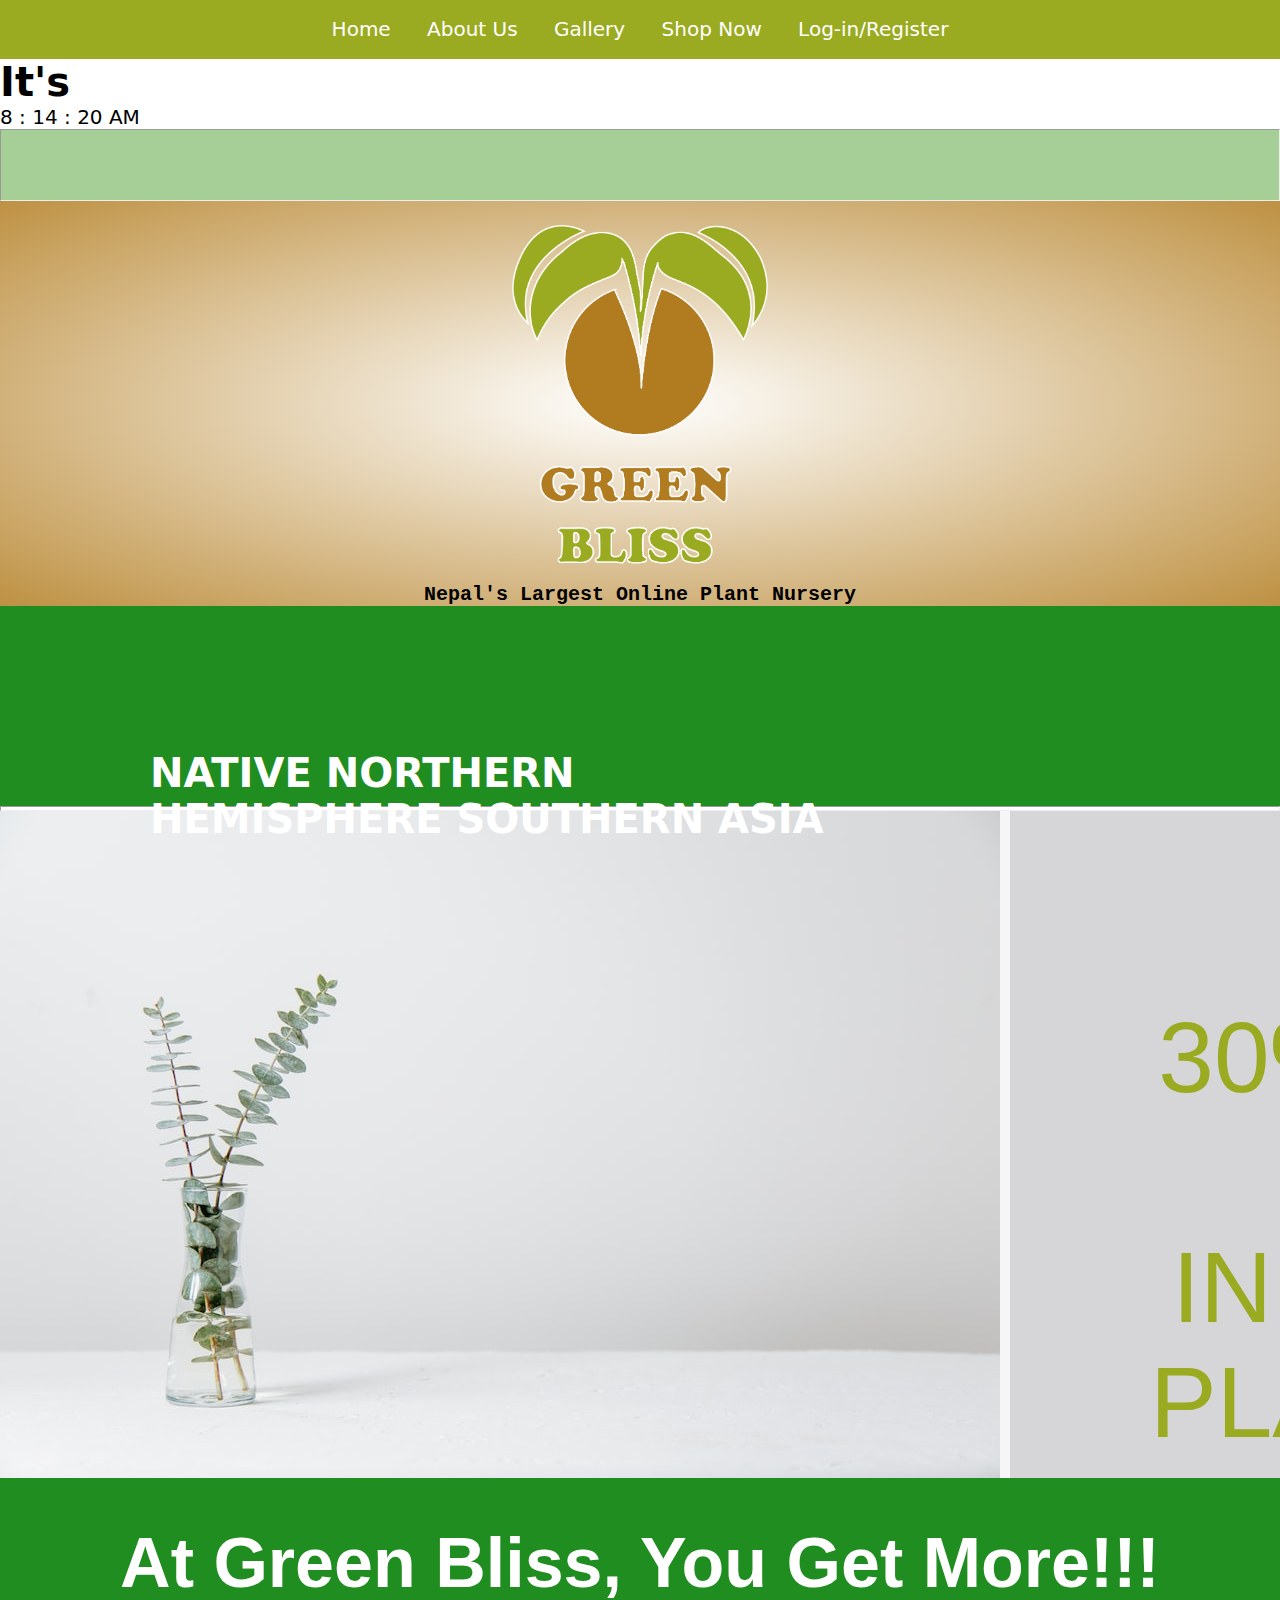
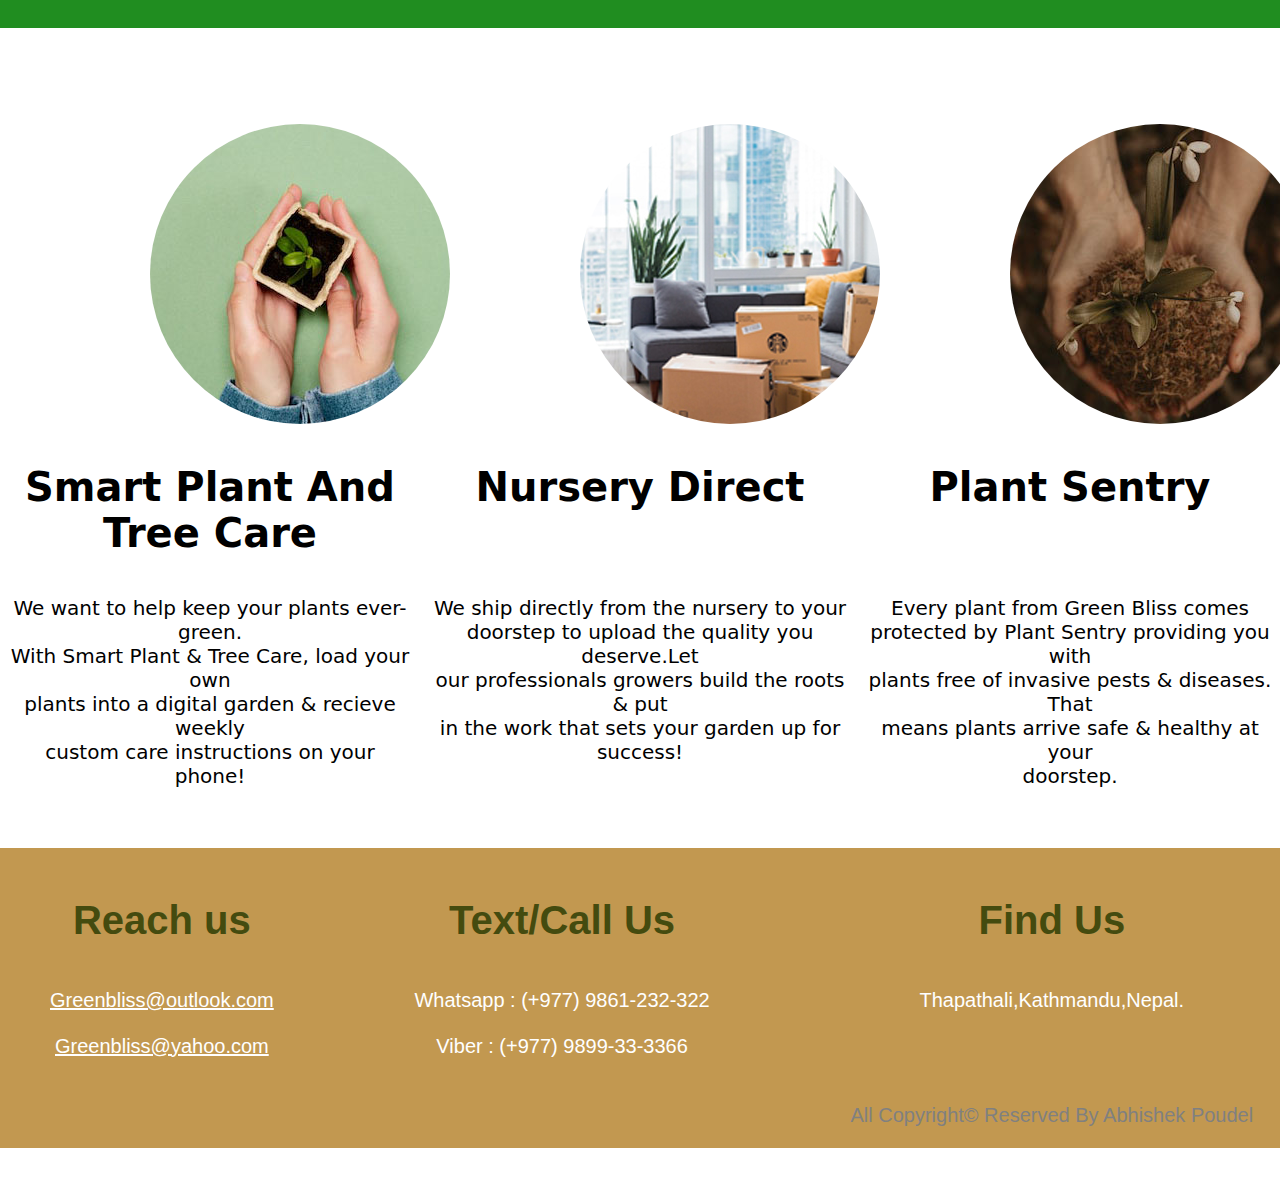
<file: index.html>
<!DOCTYPE html>
<html lang="en">
  <head>
    <meta charset="UTF-8" />
    <meta http-equiv="X-UA-Compatible" content="IE=edge" />
    <meta name="viewport" content="width=device-width, initial-scale=1.0" />
    <title>HOMEPAGE</title>
  </head>
  <body>
    <!DOCTYPE html>
    <html>
      <head>
        <link rel="stylesheet" href="index.css" >
        <link
          rel="stylesheet"
          href="https://fonts.googleapis.com/css?family=Sofia"
        />
        <title>Home</title>
      <script>
        function displayTime(){
    var dateTime = new Date();
    var hrs = dateTime.getHours();
    var min = dateTime.getMinutes();
    var sec = dateTime.getSeconds();
    var session = document.getElementById('session');

    if(hrs >= 12){
        session.innerHTML = 'PM';
    }else{
        session.innerHTML = 'AM';
    }

    if(hrs > 12){
        hrs = hrs - 12;
    }

    document.getElementById('hours').innerHTML = hrs;
    document.getElementById('minutes').innerHTML = min;
    document.getElementById('seconds').innerHTML = sec;
}
setInterval(displayTime, 10);
      </script>
      
      </head>

      <body>
        <ul style="text-align: center; height: 150px">
          <li><a href="index.html" >Home</a></li>
          <li><a href="aboutus.html" target="_blank">About Us</a></li>
          <li><a href="gallery.html" target="_blank">Gallery</a></li>
          <li><a href="shopnow.html" target="_blank">Shop Now</a></li>
          <li><a href="login.html" target="_blank">Log-in/Register</a></li>
        </ul>
        <div class="its">
          <h1> It's</h1>
        </div>
        <div class="container">
          <span id="hours">00</span>
          <span>:</span>
          <span id="minutes">00</span>
          <span>:</span>
          <span id="seconds">00</span>
          <span id="session">AM</span>
      </div>
        <hr
          style="
            height: 70px;
            background-color: #A6CF98;
            border:1 solid;
          "
        />

        <div class="bgmain">
          <div class="content">
            <br />
            <img src="images/LOGO_FINAL.png" />

            <p>
              <strong><code>Nepal's Largest Online Plant Nursery</code></strong>
            </p>
          </div>
          
        </div>
        <div class="second">
          <h1>
            NATIVE NORTHERN<br />
            HEMISPHERE SOUTHERN ASIA
          </h1>
          <p>
            We are a family owned and operated wholesale nursery</br>
            specializing in locally adapted native plants of Nepal.
          </p>
        </div>
        <hr  style="background-color:#ffffffc8;height:3px;border:1 solid">
      <div class="third">
       <img src="images/tableplant.png">
       <div style="border:5px solid  #ffffffc8;">
       <p>
        30% OFF<br/>
        ON<br/>
        INDOOR PLANTS!!
       </p>
       <h6>(TERMS AND CONDITIONS APPLIED.)</h6>
      </div>
    </div>
    <div class="last">
      <h1>At Green Bliss, You Get More!!!</h1>
    </div>
    <br/>
    <br/>
    <br/>
    <br/>
    <div class="ast">
      <img style="position:relative;left:150px;border-radius:50%;" src="images/plantcare.jpg" alt="">
      <img style="border-radius:50%;position: relative;left:150px;" src="images/deliveryy.jpg" alt="">
      <img style="border-radius:50%; left:150px;position: relative;" src="images/plantsentry.jpg" alt="">
      <p style="text-align:center;position: relative;top: 30px;font-size:40px;"><b>Smart Plant And Tree Care</b></p>
      <p style="text-align:center;position: relative;top: 30px;font-size:40px;"><b>Nursery Direct</b></p>
      <p style="text-align:center;position: relative;top: 30px;font-size:40px;"><b>Plant Sentry</b></p>
      <p style="text-align:center;position: relative;top: 60px;"> We want to help keep your plants ever-green.<br/>
        With Smart Plant & Tree Care, load your own<br/>
      plants into a digital garden & recieve weekly<br/>
      custom care instructions on your<br/> phone!
    </p>
      <p style="text-align:center;position: relative;top: 60px;"> We ship directly from the nursery to your<br/>
        doorstep to upload the quality you deserve.Let<br/>
        our professionals growers build the roots & put<br/>
        in the work that sets your garden up for<br/>
        success!</p>
      <p style="text-align:center;position: relative;top: 60px;"> Every plant from Green Bliss comes<br/>
        protected by Plant Sentry providing you with<br/>
         plants free of invasive pests & diseases. That<br/>
          means plants arrive safe & healthy at your<br/>
           doorstep.</p>
    </div>
  </div> 
  <br/>
  <br/>
  <br/>
  <br/>
  <br/>
  <div class="footer">
    <div class="info">
        <div>
            <h1>Reach us</h1>
            <br/>
            <br/>
            <p><a href="Greenbliss@outlook.com"target="_blank">Greenbliss@outlook.com</a></p><br/>
            <p><a href="Greenbliss@yahoo.com"target="_blank">Greenbliss@yahoo.com</a></p>
        </div>

        <div>
            <h1>Text/Call Us</h1>
            <br/>
            <br/>
            <p>Whatsapp : (+977) 9861-232-322</p><br/>
            <p>Viber : (+977) 9899-33-3366</p>

        </div>

        <div>
            <h1>Find Us</h1>
            <br/>
            <br/>
            <p>
            Thapathali,Kathmandu,Nepal.
            </p> </br></br></br></br>
            <p style="color:grey;">All Copyright&copy; Reserved By Abhishek Poudel</p>
    
        </div>



    </div>
    <div class="sec_nav">
      <p>
        <a href="index.html"  >Home</a>&nbsp;&nbsp;&nbsp;
        <a href="aboutus.html" target="_blank">About Us</a>&nbsp;&nbsp;&nbsp;
        <a href="gallery.html" target="_blank">Gallery</a>&nbsp;&nbsp;&nbsp;
        <a href="shopnow.html" target="_blank">Shop Now</a>&nbsp;&nbsp;&nbsp;
        <a href="login.html" target="_blank">Log-in/Register</a>
        <a href="index.html">GO TO TOP </a>
    </p>
        </div>
    
    

</div>

      
      
 
  </body>
</html>
</file>
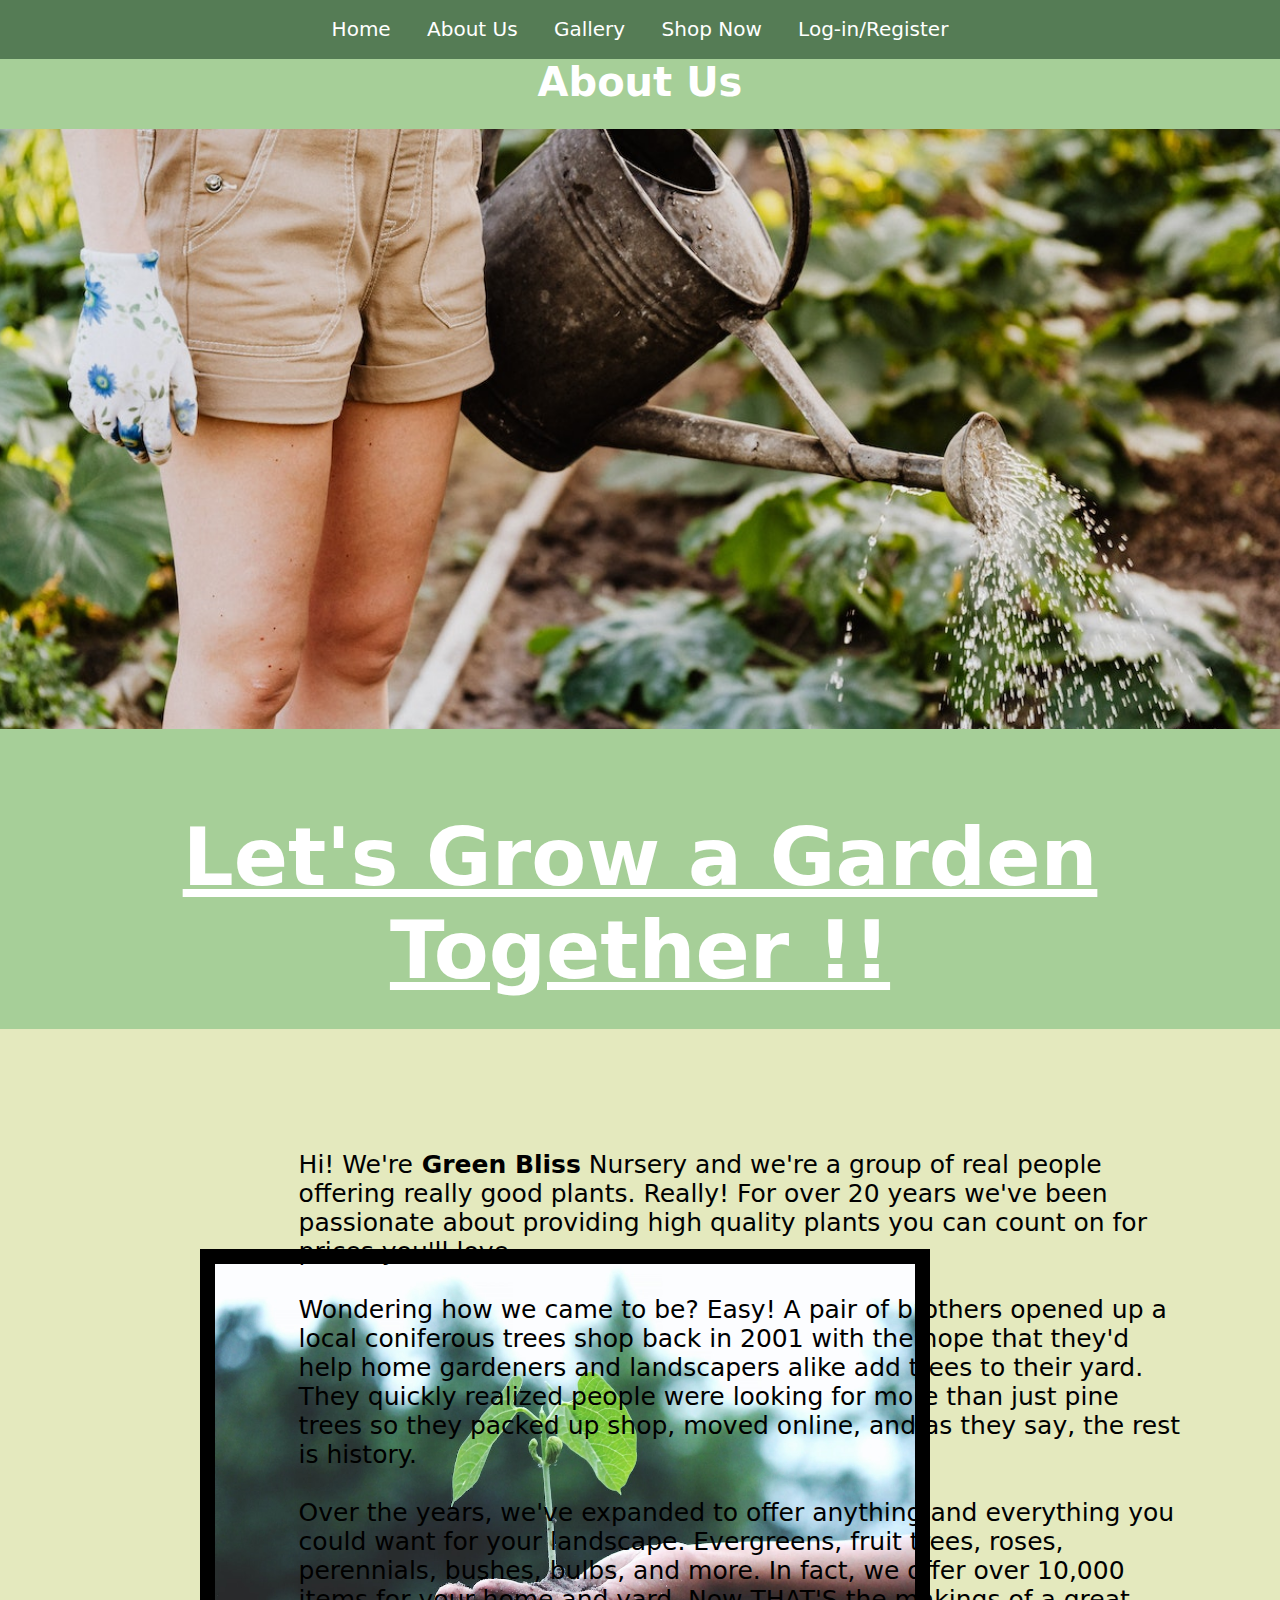
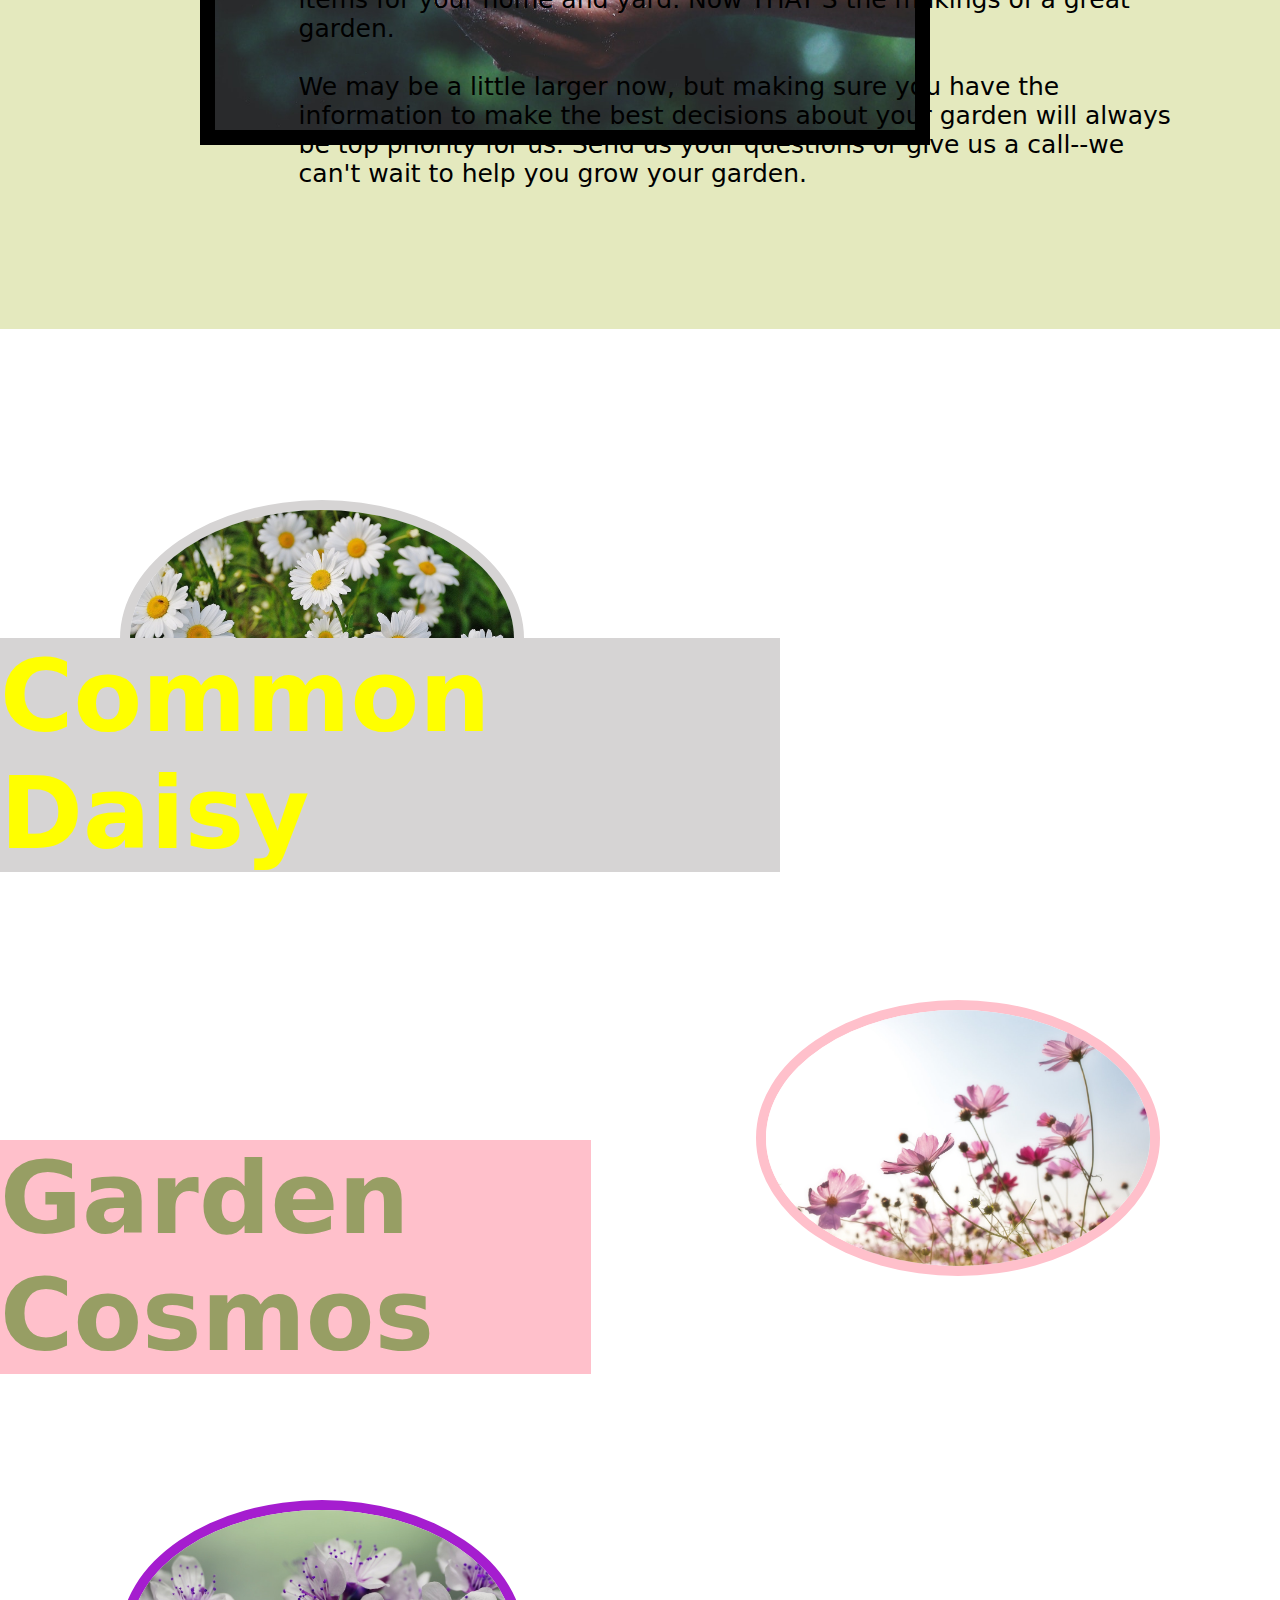
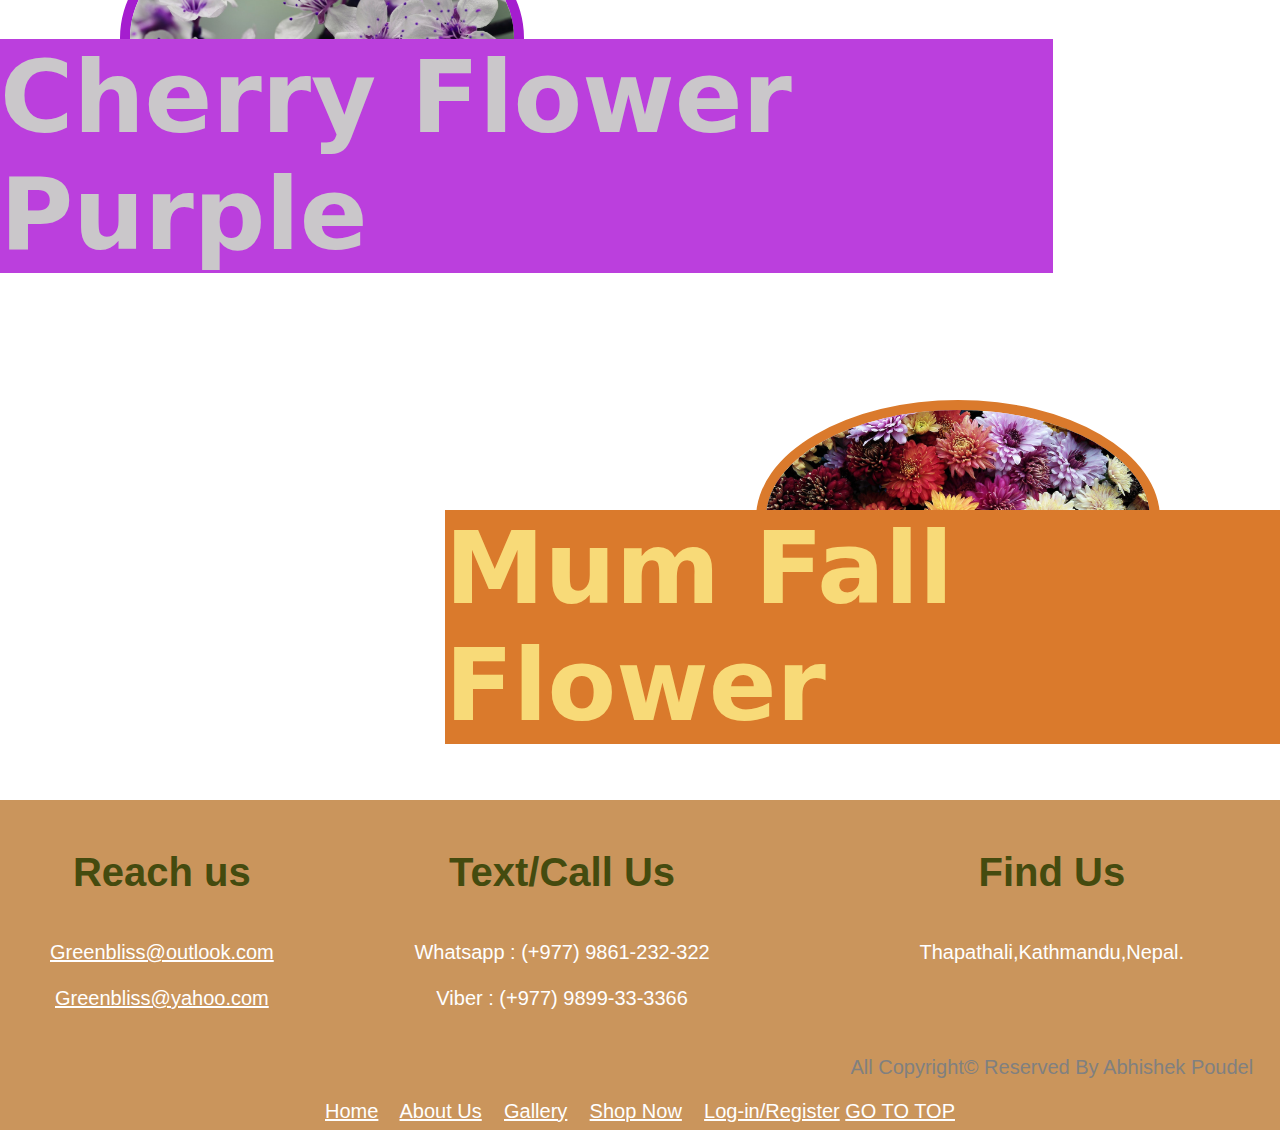
<file: aboutus.html>
<!DOCTYPE html>
<html lang="en">
<head>
    <meta charset="UTF-8">
    <meta http-equiv="X-UA-Compatible" content="IE=edge">
    <meta name="viewport" content="width=device-width, initial-scale=1.0">
    <title>Gallery</title>
</head>
<body>
    <link rel="stylesheet" href="aboutus.css" />
    <link
      rel="stylesheet"
      href="https://fonts.googleapis.com/css?family=Sofia"
    />
    <title>About Us</title>
  </head>
<body>
    <ul style="text-align: center; height: 150px">
        <li><a href="index.html" target="_blank" >Home</a></li>
        <li><a href="aboutus.html">About Us</a></li>
        <li><a href="gallery.html" target="_blank">Gallery</a></li>
        <li><a href="shopnow.html" target="_blank">Shop Now</a></li>
        <li><a href="login.html" target="_blank">Log-in/Register</a></li>
      </ul>
    <div style="background-color: #A6CF98;">
        <h1 style="text-align: center;color:white;height: 70px;"> About Us</h1>
    </div>
    <div class="phuto">
        <img src="images/LOGO_FINAL.png" alt="Not-Compatible">
    </div>

    <div class="snd">
        <br/>
        <br/>
        <h2><strong><u style="color:rgb(255, 255, 255);">Let's Grow a Garden Together !!</u></strong></h2>
    
    </div>
    <div class="thrr">
        <img src="images/planting.jpg" alt="Not-Compatible">
    <p> Hi! We're<b> Green Bliss</b> Nursery and we're a group of real people<br/> offering really good plants. 
        Really! For over 20 years we've been<br/> passionate about providing high quality plants you can 
        count on for<br/> prices you'll love.<br/><br/>Wondering how we came to be? Easy! A pair of brothers 
        opened up a</br> local coniferous trees shop back in 2001 with the hope that they'd </br>help home gardeners 
        and landscapers alike add trees to their yard.</br> They quickly realized people were looking for more 
        than just pine</br> trees so they packed up shop, moved online, and as they say, the rest</br> is history.<br/><br/>
        Over the years, we've expanded to offer anything and everything you</br> could want for your landscape.
        Evergreens, fruit trees, roses,</br> perennials, bushes, bulbs, and more. In fact, we offer over 10,000</br>
         items for your home and yard. Now THAT'S the makings of a great</br> garden.<br/><br/>
         We may be a little larger now, but making sure you have the</br> information to make the best decisions about 
         your garden will always</br> be top priority for us. Send us your questions or give us a call--we</br> can't wait to help you grow your garden.</p>
    
    </div>
    <div class="parallax">
        <div style="height:150px;font-size:36px">
        <h1 style="color:rgb(255, 255, 255);">Some Of Our Favourite Plants.</h1>
    </div>
</div>
<br/>
<br/>

    <div >
        <div class="one">
        <img src="images/Common daisy.jpg" alt="Not-Compatible">
        <h1> Common Daisy</h1>
        </div>
        <div class="two">
        <img src="images/gardencosmos.jpg"alt="Not-Compatible">
        <h1>Garden Cosmos</h1>
        </div>
        <div class="three">
        <img src="images/cherryflowerpurple.jpg"alt="Not-Compatible">
        <h1>Cherry Flower Purple</h1>
        </div>
        <div class="four">
        <img src="images/mumfallflower.jpg"alt="Not-Compatible">
        <h1>Mum Fall Flower</h1>
        </div>
        </div>
    </div>   
</body> 
    <div class="footer">
    <div class="info">
        <div>
            <h1>Reach us</h1>
            <br/>
            <br/>
            <p><a href="Greenbliss@outlook.com" target="_blank">Greenbliss@outlook.com</a></p><br/>
            <p><a href="Greenbliss@yahoo.com"target="_blank">Greenbliss@yahoo.com</a></p>
        </div>

        <div>
            <h1>Text/Call Us</h1>
            <br/>
            <br/>
            <p>Whatsapp : (+977) 9861-232-322</p><br/>
            <p>Viber : (+977) 9899-33-3366</p>

        </div>

        <div>
            <h1>Find Us</h1>
            <br/>
            <br/>
            <p>
            Thapathali,Kathmandu,Nepal.
            </p> </br></br></br></br>
            <p style="color:grey;">All Copyright&copy; Reserved By Abhishek Poudel</p>
    
        </div>
    </div>
    <div class="sec_nav">
        <a href="index.html" target="_blank" >Home</a>&nbsp;&nbsp;&nbsp;
              <a href="aboutus.html" >About Us</a>&nbsp;&nbsp;&nbsp;
              <a href="gallery.html" target="_blank">Gallery</a>&nbsp;&nbsp;&nbsp;
              <a href="shopnow.html" target="_blank">Shop Now</a>&nbsp;&nbsp;&nbsp;
              <a href="login.html" target="_blank">Log-in/Register</a>
              <a href="aboutus.html">GO TO TOP </a>
          </p>
          </div>

</div>
</body>
</html>
</file>
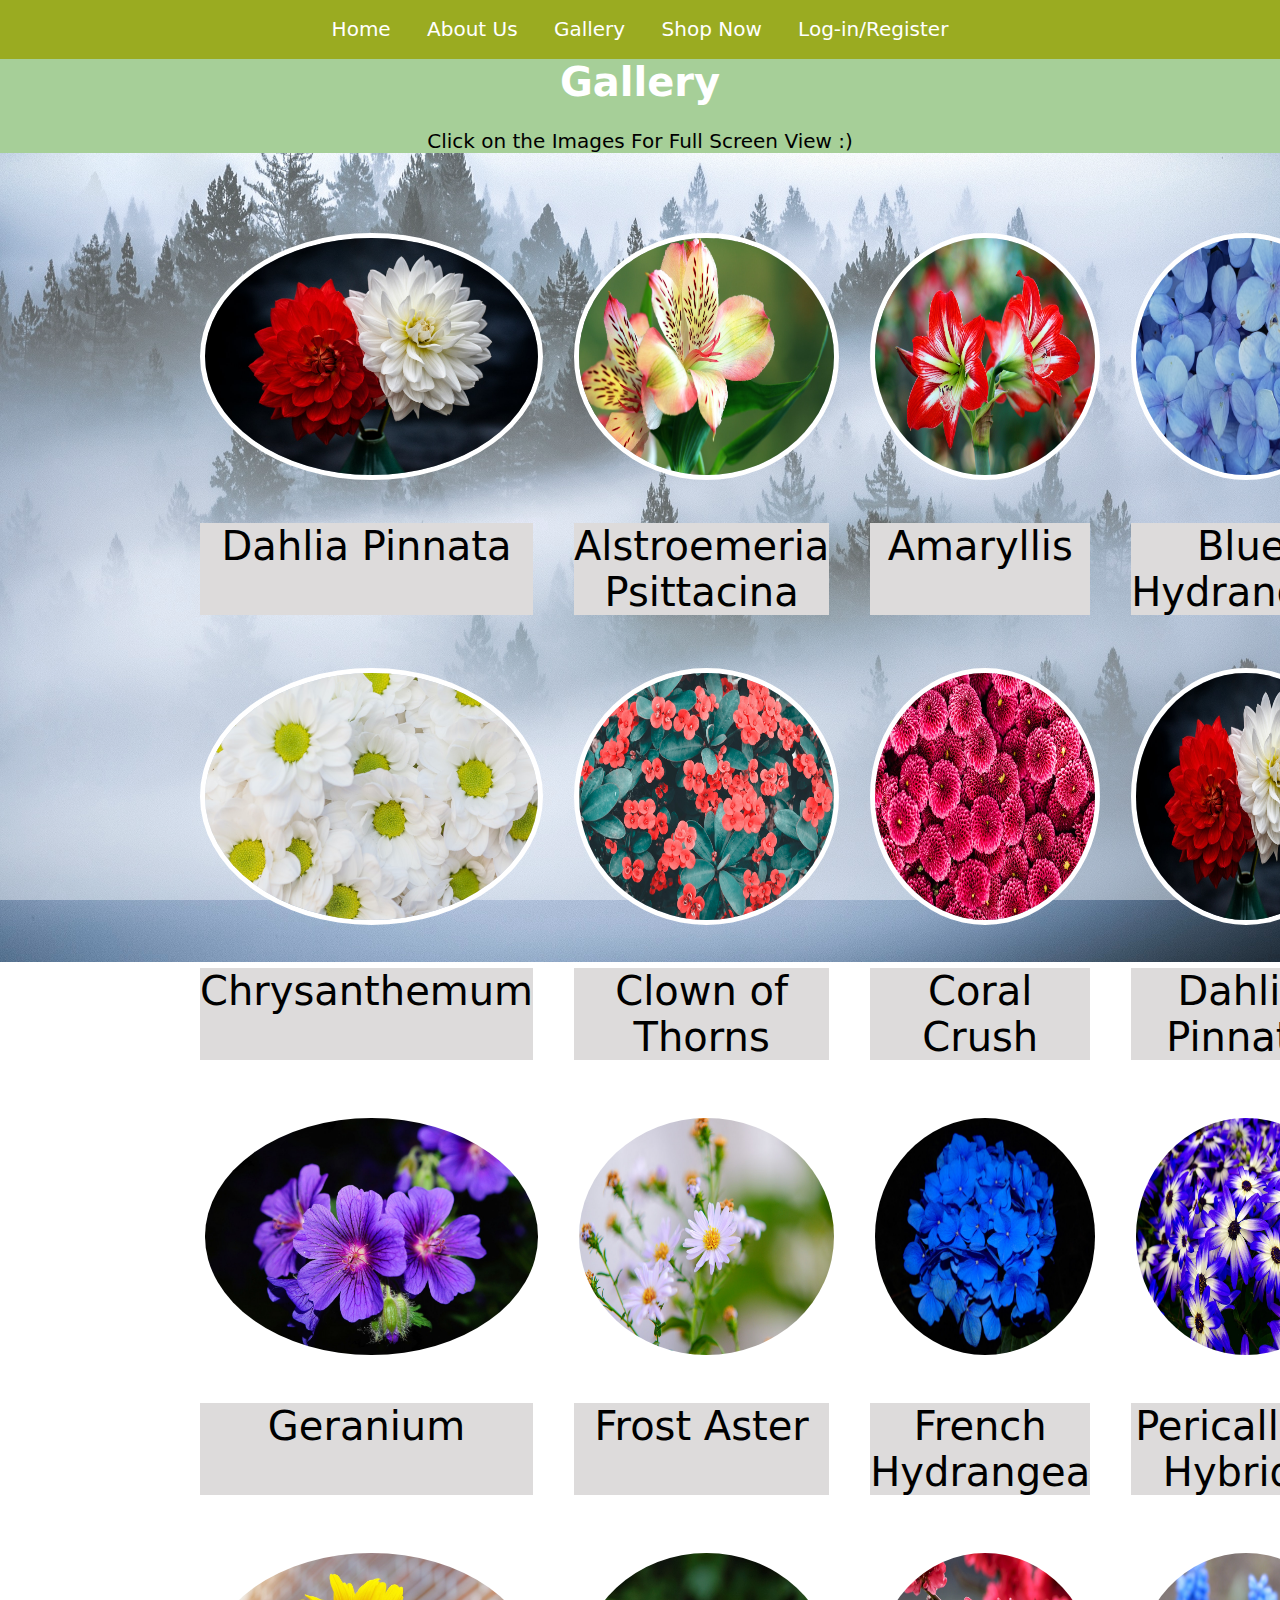
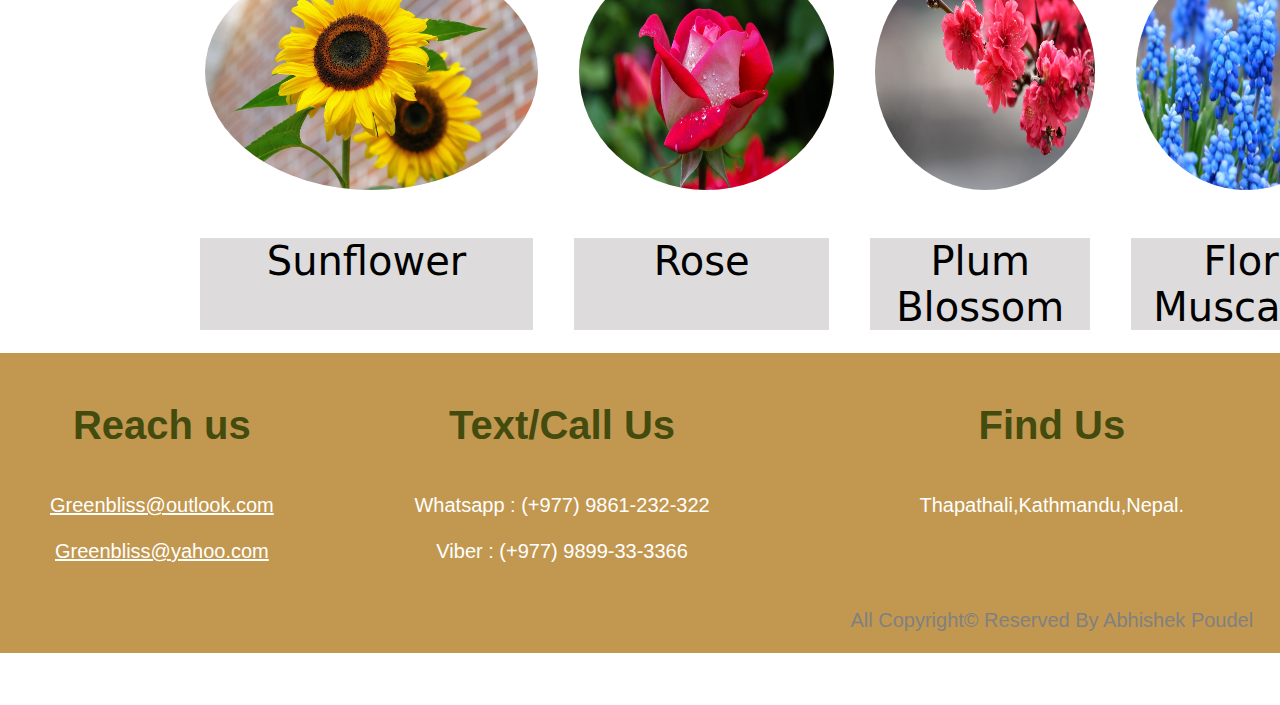
<file: gallery.html>
<!DOCTYPE html>
<html lang="en">
<head>
    <meta charset="UTF-8">
    <meta http-equiv="X-UA-Compatible" content="IE=edge">
    <meta name="viewport" content="width=device-width, initial-scale=1.0">
    <title>Gallery</title>
<link rel="stylesheet" href="gallery.css">
</head>

<body>
    <ul style="text-align: center; height: 150px">
        <li><a href="index.html" target="_blank" >Home</a></li>
        <li><a href="aboutus.html" target="_blank">About Us</a></li>
        <li><a href="gallery.html">Gallery</a></li>
        <li><a href="shopnow.html" target="_blank">Shop Now</a></li>
        <li><a href="login.html" target="_blank">Log-in/Register</a></li>
      </ul>
    </ul>
    <div style="background-color: #A6CF98;">
        <h1 style="text-align: center;color:white;height: 70px;">Gallery</h1>
        <p style="text-align:center;"> Click on the Images For Full Screen View :)</p>
    </div> 
    <div class="bz">
    <div class="grd">
       <a href="images/gallery/dahlia pinnata.jpg" target="_blank"> <img src="images/gallery/dahlia pinnata.jpg"alt="Not-Compatible"></a>
       <a href="images/gallery/Alstroemeria-psittacina.jpg" target="_blank"> <img src="images/gallery/Alstroemeria-psittacina.jpg"alt="Not-Compatible"></a>
        <a href="images/gallery/Amaryllis.jpg" target="_blank"> <img src="images/gallery/Amaryllis.jpg"alt="Not-Compatible"></a>
            <a href="images/gallery/Blue-Hydrangea.jpg" target="_blank"> <img src="images/gallery/Blue-Hydrangea.jpg"alt="Not-Compatible"></a>
        <p>Dahlia Pinnata</p>
        <p>Alstroemeria Psittacina</p>
        <p>Amaryllis</p>
        <p>Blue Hydrangea</p>
        <a href="images/gallery/chrysanthemum.jpg" target="_blank"> <img src="images/gallery/chrysanthemum.jpg" alt="Not-Compatible"></a>
            <a href="images/gallery/clown-of-thorns.jpg" target="_blank"> <img src="images/gallery//clown-of-thorns.jpg"alt="Not-Compatible"></a>
                <a href="images/gallery/coral-crush.jpg" target="_blank"> <img src="images/gallery/coral-crush.jpg"alt="Not-Compatible"></a>
                    <a href="images/gallery/dahlia pinnata.jpg" target="_blank"> <img src="images/gallery/dahlia pinnata.jpg"alt="Not-Compatible"></a>
        <p>Chrysanthemum</p>
        <p>Clown of Thorns</p>
        <p>Coral Crush</p>
        <p>Dahlia Pinnata</p>
        <a href="images/gallery/Geranium.jpg" target="_blank"> <img src="images/gallery/Geranium.jpg"alt="Not-Compatible"></a>
            <a href="images/gallery/frost-aster.jpg" target="_blank"> <img src="images/gallery/frost-aster.jpg"alt="Not-Compatible"></a>
                <a href="images/gallery/French_Hydrangea.jpg" target="_blank"> <img src="images/gallery/French_Hydrangea.jpg"alt="Not-Compatible"></a>
                    <a href="images/gallery/pericallisxhybrida.jpg" target="_blank"> <img src="images/gallery/pericallisxhybrida.jpg"alt="Not-Compatible"></a>
        <p>Geranium</p>
        <p>Frost Aster</p>
        <p>French Hydrangea</p>
        <p>Pericallis x Hybrida</p>
        <a href="images/gallery/Sunflower.jpg" target="_blank"> <img src="images/gallery/Sunflower.jpg"alt="Not-Compatible"></a>
            <a href="images/gallery/Rose.jpg" target="_blank"> <img src="images/gallery/Rose.jpg"alt="Not-Compatible"></a>
                <a href="images/gallery/Plum Blossom.jpg" target="_blank"> <img src="images/gallery/Plum Blossom.jpg"alt="Not-Compatible"></a>
                    <a href="images/gallery/flor muscaris.jpg" target="_blank"> <img src="images/gallery/flor muscaris.jpg"alt="Not-Compatible"></a>
        <p>Sunflower</p>
        <p>Rose</p>
        <p>Plum Blossom</p>
        <p>Flor Muscaris</p>

    </div>
</div>
<div class="footer">
    <div class="info">
        <div>
            <h1>Reach us</h1>
            <br/>
            <br/>
            <p><a href="Greenbliss@outlook.com"target="_blank">Greenbliss@outlook.com</a></p><br/>
            <p><a href="Greenbliss@yahoo.com"target="_blank">Greenbliss@yahoo.com</a></p>
        </div>

        <div>
            <h1>Text/Call Us</h1>
            <br/>
            <br/>
            <p>Whatsapp : (+977) 9861-232-322</p><br/>
            <p>Viber : (+977) 9899-33-3366</p>

        </div>

        <div>
            <h1>Find Us</h1>
            <br/>
            <br/>
            <p>
            Thapathali,Kathmandu,Nepal.
            </p> </br></br></br></br>
            <p style="color:grey;">All Copyright&copy; Reserved By Abhishek Poudel</p>
    
        </div>



    </div>
    <div class="sec_nav">
        <a href="index.html" target="_blank" >Home</a>&nbsp;&nbsp;&nbsp;
        <a href="aboutus.html" target="_blank">About Us</a>&nbsp;&nbsp;&nbsp;
        <a href="gallery.html">Gallery</a>&nbsp;&nbsp;&nbsp;
        <a href="shopnow.html" target="_blank">Shop Now</a>&nbsp;&nbsp;&nbsp;
        <a href="login.html" target="_blank">Log-in/Register</a>
        <a href="gallery.html">GO TO TOP </a>
    </p>
          </div>
    

</div>

</body>
</html>
</file>
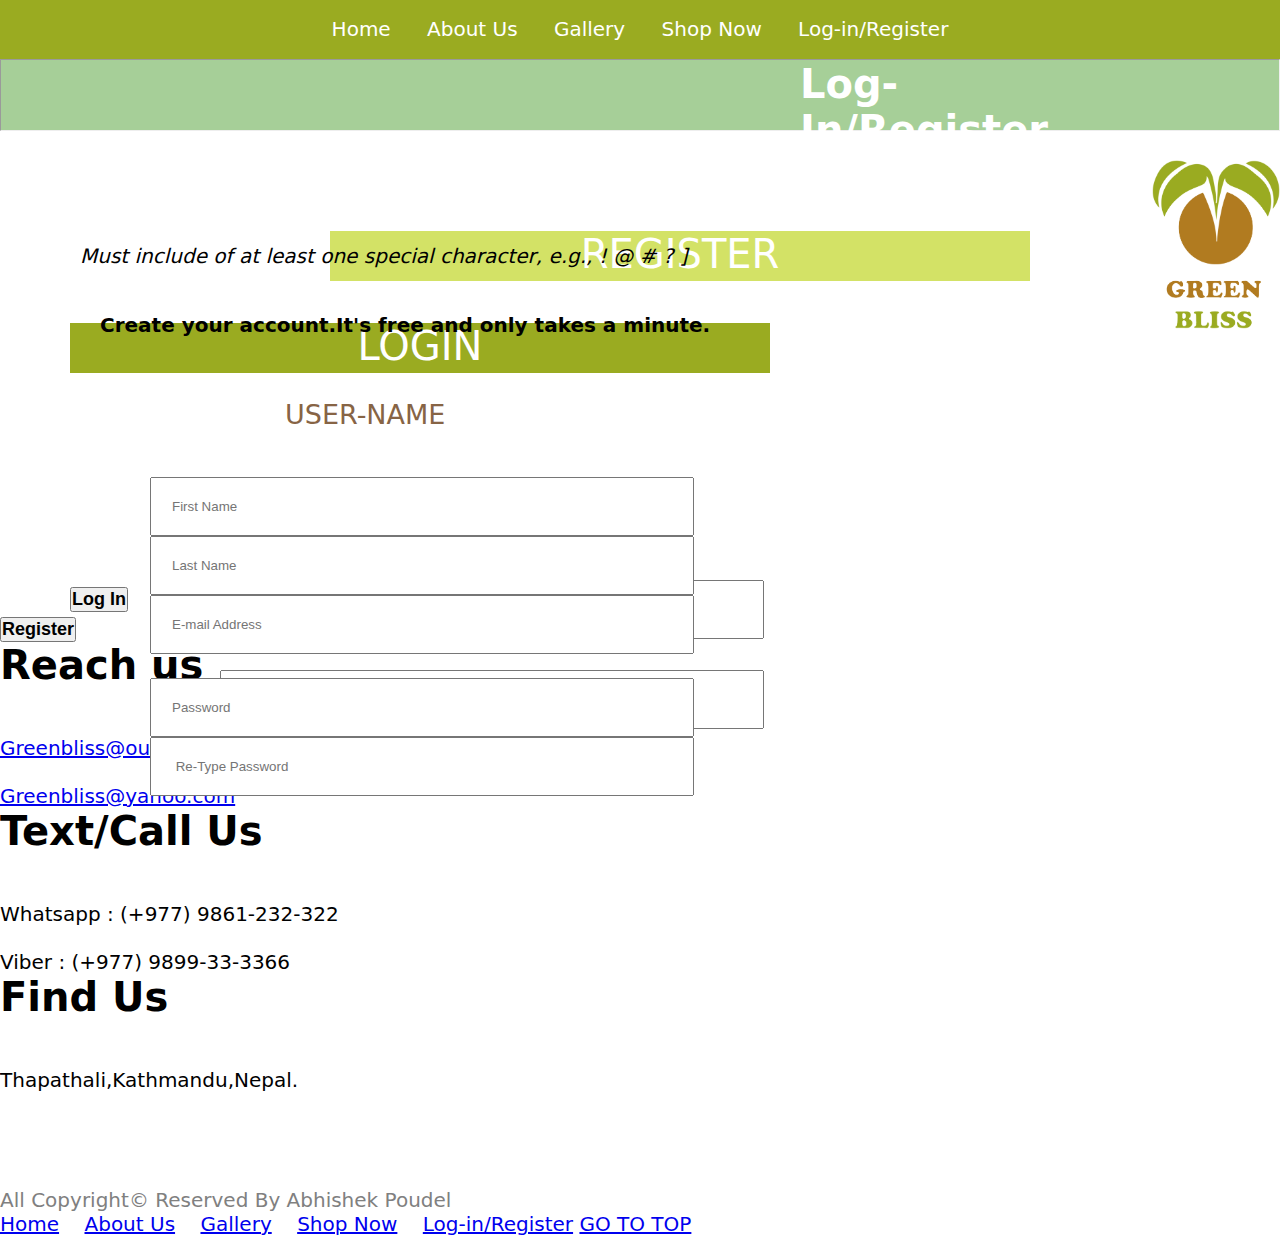
<file: login.html>
<!DOCTYPE html>
<html lang="en">
  <head>
    <meta charset="UTF-8" />
    <meta http-equiv="X-UA-Compatible" content="IE=edge" />
    <meta name="viewport" content="width=device-width, initial-scale=1.0" />
    <title>Login</title>
    <link rel="stylesheet" href="login.css" />
  </head>
  <body>
    <ul style="text-align: center; height: 150px">
      <li><a href="index.html" target="_blank">Home</a></li>
      <li><a href="aboutus.html" target="_blank">About Us</a></li>
      <li><a href="gallery.html" target="_blank">Gallery</a></li>
      <li><a href="shopnow.html" target="_blank">Shop Now</a></li>
      <li><a href="login.html">Log-in/Register</a></li>
    </ul>
    <hr
      style="height: 70px; background-color: #A6CF98; border: 1 solid"
    />
    <p style="position: relative;
    color: white;
    width: 300px;
  left: 800px;
  font-size: 40px;
  bottom: 70px;font-family:system-ui, -apple-system, BlinkMacSystemFont, 'Segoe UI', Roboto, Oxygen, Ubuntu, Cantarell, 'Open Sans', 'Helvetica Neue', sans-serif"><b>Log-In/Register</b></p>
    <div class="immg">
      <img src="images/LOGO_FINAL.png"alt="Not-Compatible" />
    </div>

    <div class="login">
      <p>LOGIN</p>
      <div class="formbox1">
        <form class="log-in">
          <label
            style="
              position: relative;
              left: 215px;
              top: 30px;
              color: #876445;
              font-size: 27px;
            "
            >USER-NAME</label
          >
          <input
            type="text"
            class="input-field"
            placeholder="User-Id (Required)"
          />
          <label
            style="
              position: relative;
              left: 220px;
              top: 30px;
              color: #876445;
              font-size: 27px;
            "
            >PASSWORD</label
          >
          <input
            type="text"
            class="input-field"
            placeholder="Enter Password (Required)"
          />

          <input type="checkbox" class="ck-bx" />
          <h4 style="position: relative; left: 250px; bottom: 60px">
            Remember Me
          </h4>
          <button type="submit" class="submt-btn">
            <strong style="font-size: 18px">Log In</strong>
          </button>
        </form>
      </div>
    </div>
    <div class="reg"><p>REGISTER</p></div>
    <div class="formbox2">
      <p style="position: relative; top: 40px; left: 100px">
        <b> Create your account.It's free and only takes a minute.</b>
      </p>
      <input type="text" class="field1" placeholder="First Name" />
      <input type="text" class="field2" placeholder="Last Name" />
      <input type="text" class="field3" placeholder="E-mail Address" />
      <p style="position: relative; bottom: 230px; left: 80px">
        <i>Must include of at least one special character, e.g., ! @ # ? ]</i>
      </p>
      <input type="text" class="field4" placeholder="Password" />
      <input type="text" class="field5" placeholder=" Re-Type Password" />
      <button type="Register" class="register-btn">
        <strong style="font-size: 18px; color: rgb(0, 0, 0)">Register</strong>
      </button>
    </div>
  </body>
    <div class="footer">
      <div class="info">
          <div>
              <h1>Reach us</h1>
              <br/>
              <br/>
              <p><a href="Greenbliss@outlook.com"target="_blank">Greenbliss@outlook.com</a></p><br/>
              <p><a href="Greenbliss@yahoo.com"target="_blank">Greenbliss@yahoo.com</a></p>
          </div>
  
          <div>
              <h1>Text/Call Us</h1>
              <br/>
              <br/>
              <p>Whatsapp : (+977) 9861-232-322</p><br/>
              <p>Viber : (+977) 9899-33-3366</p>
  
          </div>
  
          <div>
              <h1>Find Us</h1>
              <br/>
              <br/>
              <p>
              Thapathali,Kathmandu,Nepal.
              </p> </br></br></br></br>
              <p style="color:grey;">All Copyright&copy; Reserved By Abhishek Poudel</p>
      
          </div>
        
        </div>
        <div class="sec_nav">
          <p>
            <a href="index.html" target="_blank" >Home</a>&nbsp;&nbsp;&nbsp;
            <a href="aboutus.html" target="_blank">About Us</a>&nbsp;&nbsp;&nbsp;
            <a href="gallery.html" target="_blank">Gallery</a>&nbsp;&nbsp;&nbsp;
            <a href="shopnow.html" target="_blank">Shop Now</a>&nbsp;&nbsp;&nbsp;
            <a href="login.html" >Log-in/Register</a>
            <a href="login.html">GO TO TOP </a>
        </p>
            </div>
 
</html>
</file>
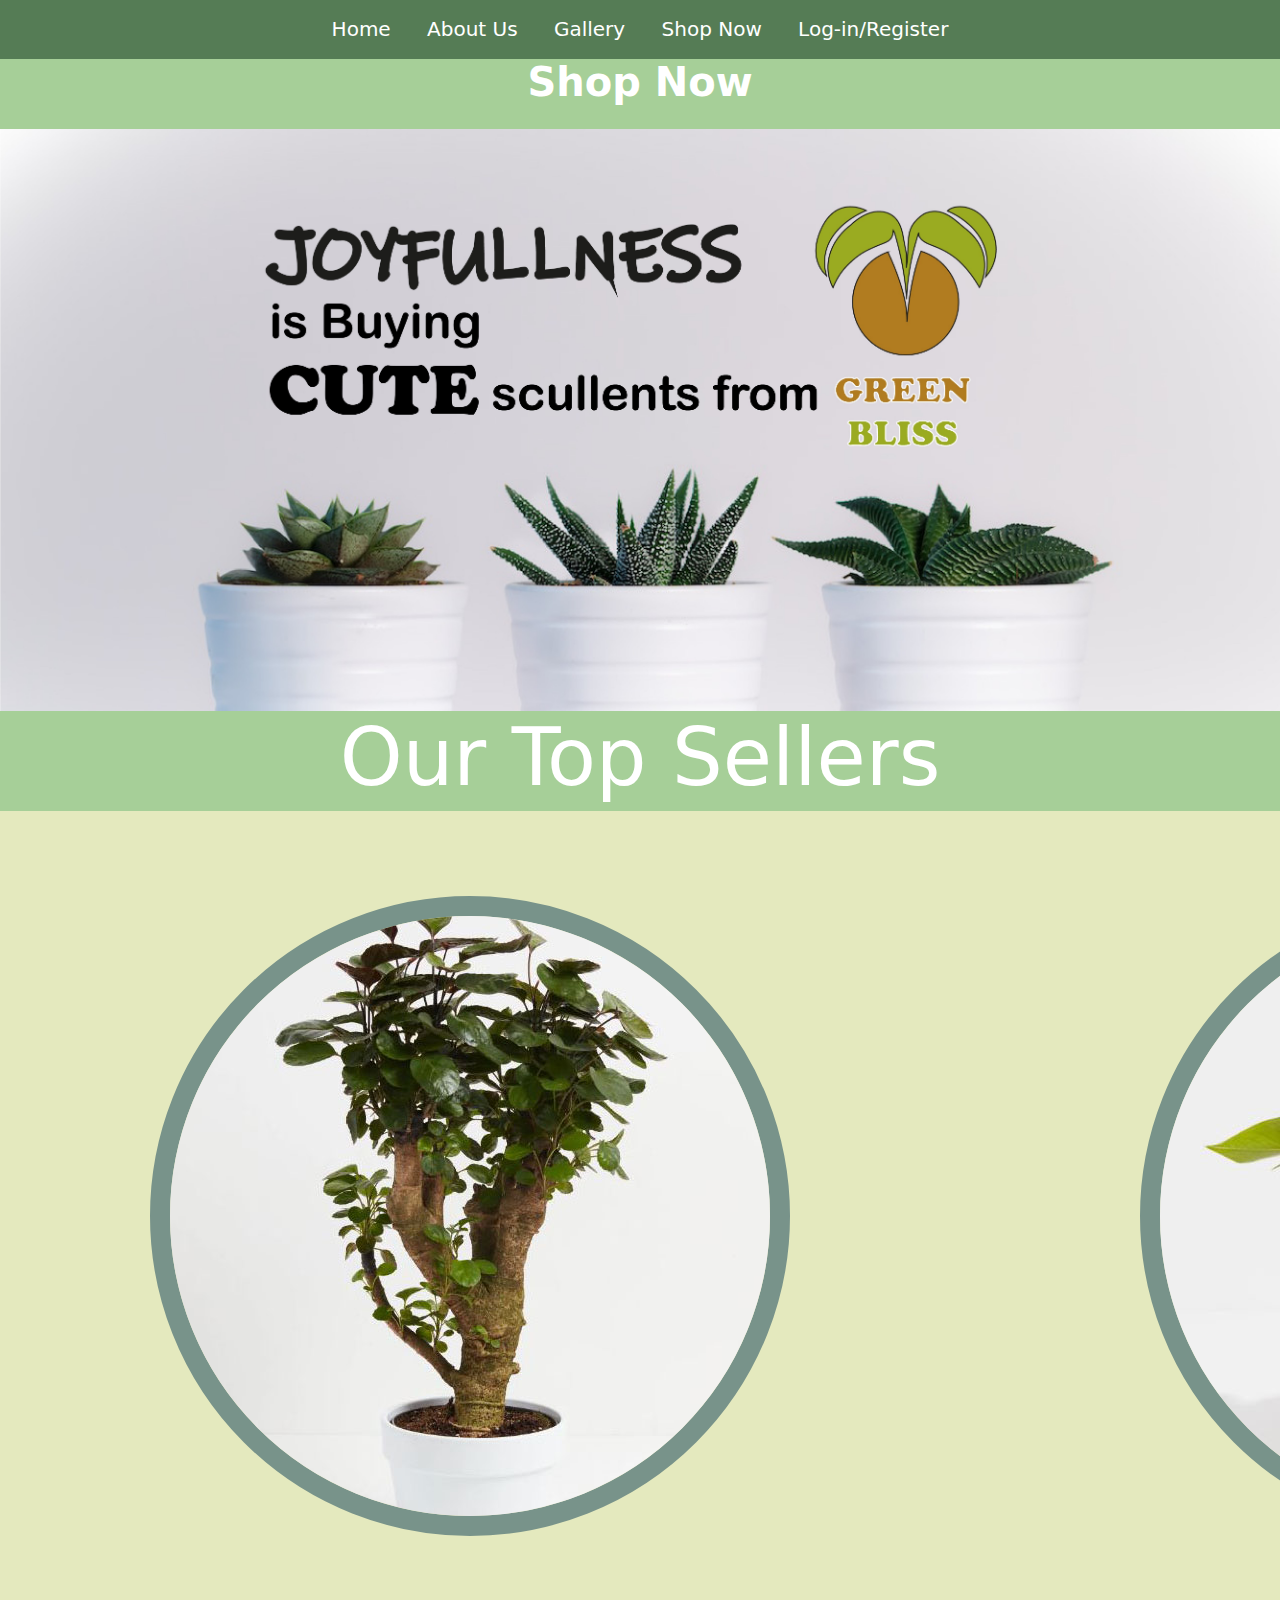
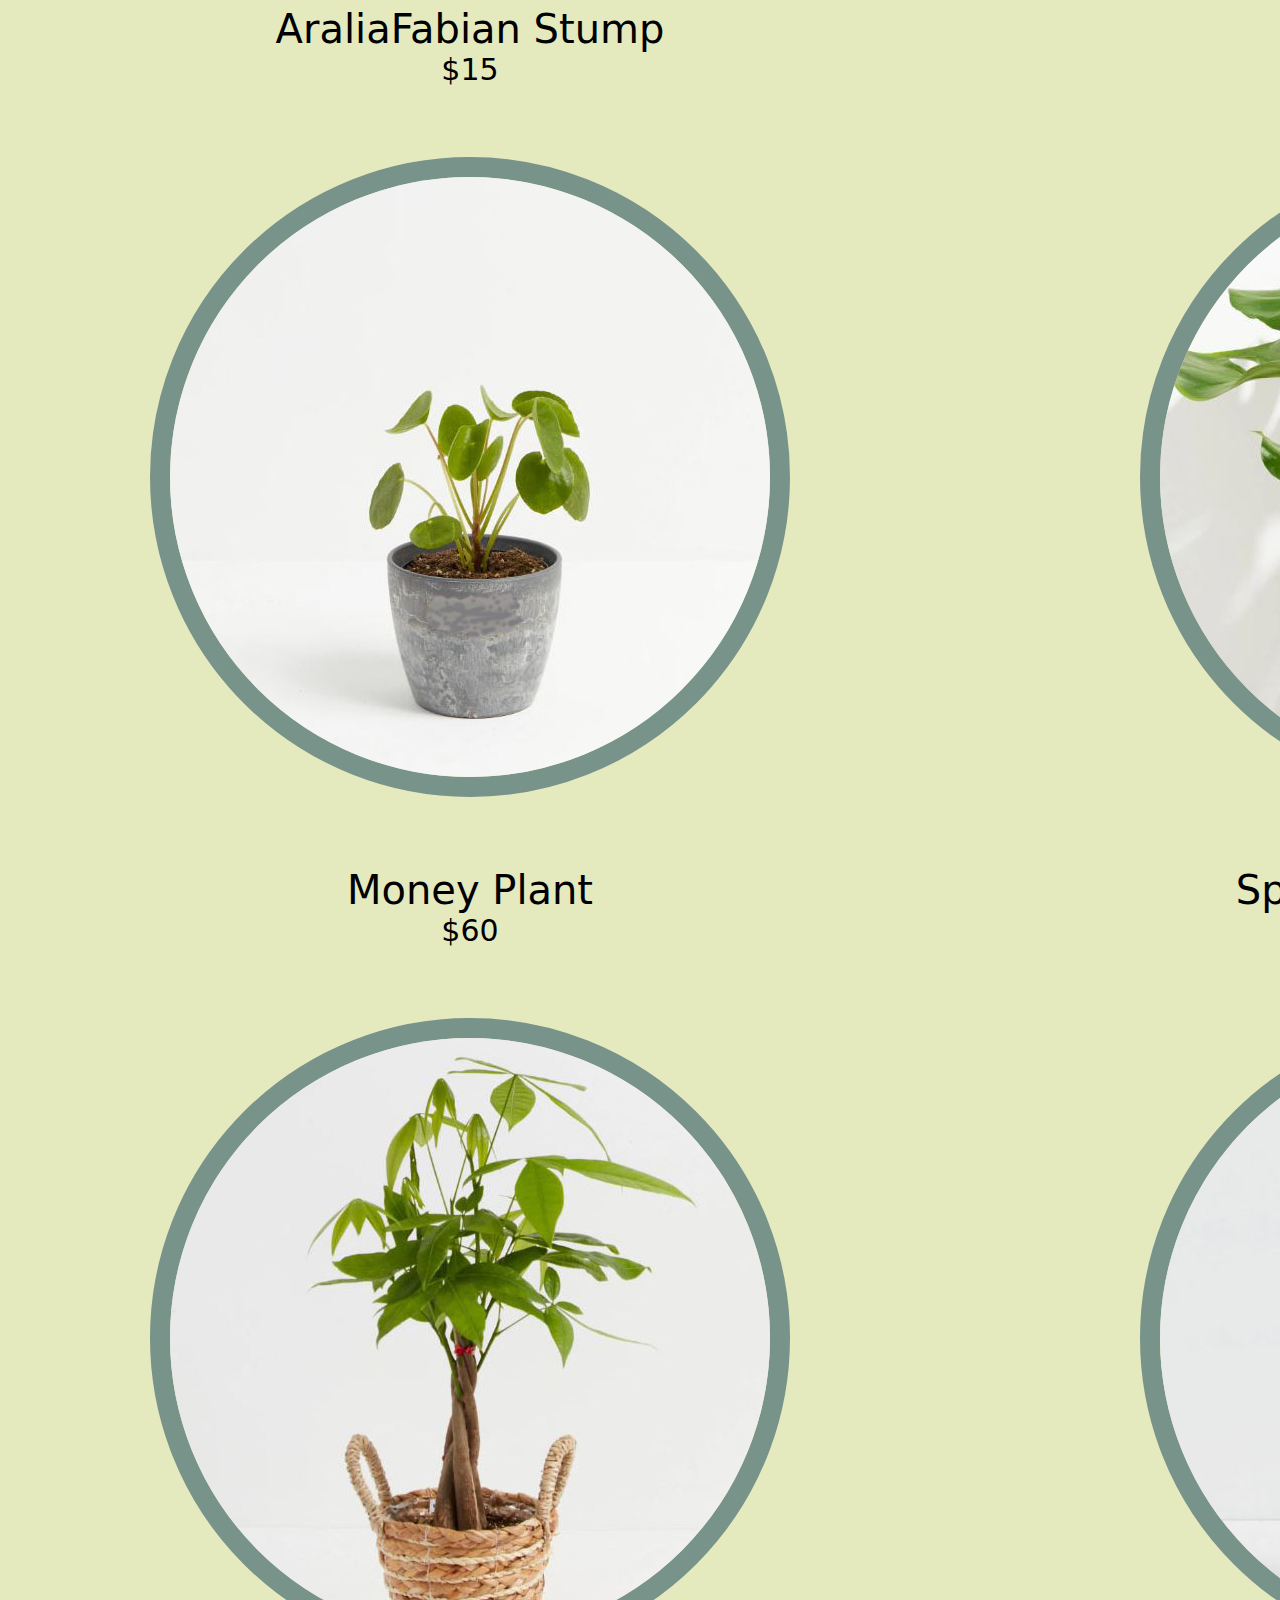
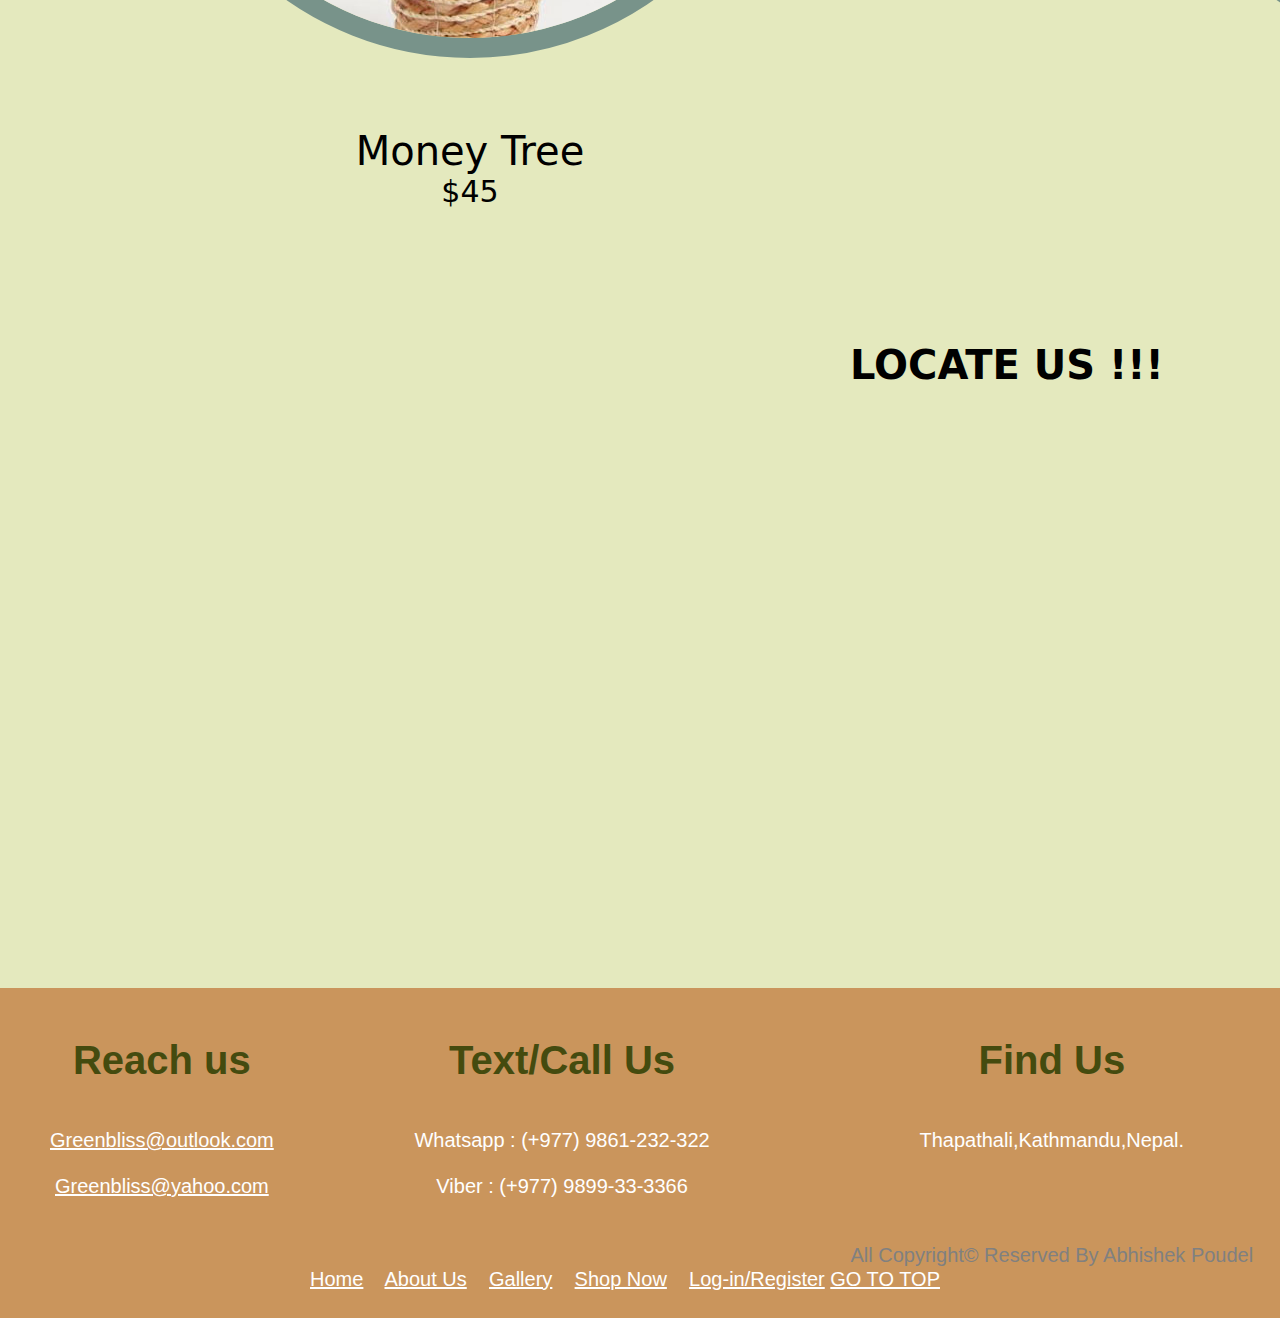
<file: shopnow.html>
<!DOCTYPE html>
<html lang="en">
  <head>
    <meta charset="UTF-8" />
    <meta http-equiv="X-UA-Compatible" content="IE=edge" />
    <meta name="viewport" content="width=device-width, initial-scale=1.0" />
    <title>Shop-Now</title>
    <link rel="stylesheet" href="shopnow.css" />
  </head>
  <body>
    <ul style="text-align: center; height: 150px">
        <li><a href="index.html" target="_blank" >Home</a></li>
        <li><a href="aboutus.html" target="_blank">About Us</a></li>
        <li><a href="gallery.html" target="_blank">Gallery</a></li>
        <li><a href="shopnow.html" target="_blank">Shop Now</a></li>
        <li><a href="login.html" target="_blank">Log-in/Register</a></li>
      </ul>
    </ul>
    <div style="background-color: #A6CF98;">
        <h1 style="text-align: center;color:white;height: 70px;">Shop Now</h1>
    </div>
    <div class="imgg">
        <img src="shopnow/main-background.jpg" alt="Not-Compatible">
    </div>
    <div class="bnnr">
        <p> Our Top Sellers </p>
    </div>
    <div class="gall">
    <img src="shopnow/AraliaFabianStump.JPG">
    <img src="shopnow/FlamingoFlower.JPG">
    <div><p style="font-size:40px;">AraliaFabian Stump</p>
      <p style="font-size:30px;">$15</p>
    </div>
    <div>
      <p style="font-size:40px;">Flamingo Flower</p>
      <p style="font-size:30px;">$35</p>
    </div>
    
    <img src="shopnow/MoneyPlant.JPG">
    <img src="shopnow/SplitLeafPhilodendron.JPG">
    <div><p style="font-size:40px;">Money Plant</p>
      <p style="font-size:30px;">$60</p></div>
    <div><p style="font-size:40px;">SplitLeaf Philodendron</p>
      <p style="font-size:30px;">$30</p></div>
    <img src="shopnow/MoneyTree.JPG">
    <img src="shopnow/PeaceLily.JPG">
    <div><p style="font-size:40px;">Money Tree</p>
      <p style="font-size:30px;">$45</p></div>
    <div><p style="font-size:40px;">Peace Lily</p>
      <p style="font-size:30px;">$50</p></div>
  </div>
  <label style="font-size:40px;
  position: relative;
  left:850px;
  bottom: 200px;
  "><b>LOCATE US !!!</b></label> 
  <iframe src="https://www.google.com/maps/embed?pb=!1m18!1m12!1m3!1d3532.8142912105423!2d85.3173242509802!3d27.692134082713878!2m3!1f0!2f0!3f0!3m2!1i1024!2i768!4f13.1!3m3!1m2!1s0x39eb19b19295555f%3A0xabfe5f4b310f97de!2sThe%20British%20College%2C%20Kathmandu!5e0!3m2!1sen!2snp!4v1661191975672!5m2!1sen!2snp" width="600" height="450" style="border:0;" allowfullscreen="" loading="lazy" referrerpolicy="no-referrer-when-downgrade"></iframe>
 
</body>
  <div class="footer">
    <div class="info">
        <div>
            <h1>Reach us</h1>
            <br/>
            <br/>
            <p><a href="Greenbliss@outlook.com"target="_blank">Greenbliss@outlook.com</a></p><br/>
            <p><a href="Greenbliss@yahoo.com"target="_blank">Greenbliss@yahoo.com</a></p>
        </div>

        <div>
            <h1>Text/Call Us</h1>
            <br/>
            <br/>
            <p>Whatsapp : (+977) 9861-232-322</p><br/>
            <p>Viber : (+977) 9899-33-3366</p>

        </div>

        <div>
            <h1>Find Us</h1>
            <br/>
            <br/>
            <p>
            Thapathali,Kathmandu,Nepal.
            </p> </br></br></br></br>
            <p style="color:grey;">All Copyright&copy; Reserved By Abhishek Poudel</p>
    
        </div>



    </div>
    <div class="sec_nav">
      <p>
        <p>
          <a href="index.html" target="_blank" >Home</a>&nbsp;&nbsp;&nbsp;
              <a href="aboutus.html" target="_blank">About Us</a>&nbsp;&nbsp;&nbsp;
              <a href="gallery.html" target="_blank">Gallery</a>&nbsp;&nbsp;&nbsp;
              <a href="shopnow.html" target="_blank">Shop Now</a>&nbsp;&nbsp;&nbsp;
              <a href="login.html" target="_blank">Log-in/Register</a>
              <a href="shopnow.html">GO TO TOP </a>
          </p>
        </div>
    
    

</div>
  </body>
</html>
</file>
<file: index.css>
*{margin: 0;
padding: 0;}
body {
    font-size: 20px;
    font-family: system-ui, -apple-system, BlinkMacSystemFont,
      "Segoe UI", Roboto, Oxygen, Ubuntu, Cantarell, "Open Sans",
      "Helvetica Neue", sans-serif;
  }

  ul {
    padding: 2px;
    list-style: none;
    background: #9aab21;
    height: 55px !important;
  }
  ul li {
    display: inline-block;
  }
  ul li a {
    display: block;
    padding: 15px 15px;
    color: #ffffff;
    text-decoration: rgb(255, 255, 255);
  }
  ul li a:hover {
    color: #000000;
    background: #be9143c8;
  }

  

  .bgmain{
    width:100%;
    height: 60%;
    background:radial-gradient(#ffffff9a,#be9143);
  }
 

.content{
    width:100%;
    height:100%;
    margin: auto;
    text-align: center;
}
.content img{
    height:90%;
    width: 20%;
    left: 50% !important;

  }

.second{
    background-color: rgb(32, 141, 32);
    height: 200px;
    border-color: white;

}
.second h1{
    color:#ffffff;
    position:absolute;
    top: 750px;
    left:150px;
}
.second p{
    color: #ffffff;
    position:absolute;
    top: 790px;
    left:1300px
}

.third{
    background-color:#d6d6d8;
    display: flex;
}

.third p{
    font-family: Impact, Haettenschweiler, 'Arial Narrow Bold', sans-serif;
    font-size:100px;
    text-align: center;
    position: absolute;
    top: 1000px;
    left:1150px;
    color: #9aab21;
}
.third h6{
    text-align: center;
    position: absolute;
    top: 1400px;
    left:1360px
}
.last{
    border:1 solid;
    border-color:#ffffffc8;
    width: 100%;
    background-color: rgb(32, 141, 32);
    height: 150px;
  }
  .last h1{
    font-size:40px;
    text-align:center;
    color:white;
    font-family:'Franklin Gothic Medium', 'Arial Narrow', Arial, sans-serif;
    position: relative;
    top:45px;
    font-size:70px;
  }


.dis{
  margin: auto;
  padding: auto;
  display: flex;
  justify-content: space-around;
  background-color: #b17c209a;

}
.ast{
  display: grid;
  position: relative;
  grid-template-columns: repeat(3,1fr);
  grid-gap: 10px;
  

}

.footer{
  position: relative;
  width: 100%;
  height: 300px;
  background-color:#b17c20c8;
  text-align: center;
  font-family: sans-serif;

}


.info{
  width: 94%;
  padding: 50px;
  display: flex;
  top:50px;
  justify-content: space-between;
}

.info h1{
  color: #444b0f;
}

.info p{
  color: #fff;
}

.footer p{
  color: white;
}


.footer a {
  color: rgb(255, 255, 255);
  background-color: transparent;
  text-decoration: underline;
}
</file>
<file: aboutus.css>
*{
    margin: 0px;
    padding: opx;
}

body {
    font-size: 20px;
    font-family: system-ui, -apple-system, BlinkMacSystemFont,
      "Segoe UI", Roboto, Oxygen, Ubuntu, Cantarell, "Open Sans",
      "Helvetica Neue", sans-serif;
  }

  ul {
    padding: 2px;
    list-style: none;
    background: #557C55;
    height: 55px !important;
  }
  ul li {
    display: inline-block;
  }
  ul li a {
    display: block;
    padding: 15px 15px;
    color: #ffffff;
    text-decoration: rgb(255, 255, 255);
  }
  ul li a:hover {
    color: #000000;
    background: #be9143c8;
  }
  .phuto {
    /*image*/
    background-image: url(images/gardening.jpg);
min-height: 600px;
width: 100%;
    /*parallax effect*/
    background-attachment: fixed;
    background-position: center;
    background-repeat: no-repeat;
    background-size: cover;
 }
 .phuto img{
width:250px;
position: relative;
left: 1600px;
top:30px;
 }
 .snd{
    height: 300px;
    background-color:#A6CF98;
    font-size:36px
 }
 .snd h2{
    text-align: center;
    font-size: 80px;
    color: white;
    border: 1 solid black;

 }
 .thrr{
  background-color: #E4E9BE;
  height:900px;
 }
 .thrr img{
    width:700px;
    position: relative;
    left: 200px;
    top:220px;
    border: 15px solid rgb(0, 0, 0);
    
 }
 .thrr p{
    font-size: 25px;
    text-align: left;
    position: absolute;
    right: 100px;
    top: 1150px;
    color: rgb(0, 0, 0);

}
.parallax{
  background-image: url(images/mainbg.jpg);
  height: 100%;
  background-attachment: fixed;
  background-position: center;
  background-repeat: no-repeat;
  background-size: cover;
}

.parallax h1{
  opacity:1 !important;
  text-align: center;
  color: #000000;
}


.one img{
  border-radius: 50%;
  position: absolute;
  width: 30%;
  left: 120px;
  top:2100px;
  border: 10px solid #d6d4d4;
}
.two img{
  border-radius: 50%;
  position: absolute;
  width: 30%;
  right: 120px;
  top:2600px;
  border: 10px solid #ffc0cb ;
  
}
.three img{
  border-radius: 50%;
  position: absolute;
  width: 30%;
  left: 120px;
  top:3100px;
  border: 10px solid rgb(165, 29, 207);
  
}
.four img{
  border-radius: 50%;
  position: absolute;
  width: 30%;
  right: 120px;
  top:3600px;
  border: 10px solid rgb(218, 122, 44);
}
.one h1{
  position: absolute;
  right: 500px;
  font-size: 100px;
  top:2238px;
  background-color: #d6d4d4;
  color:yellow;
  
}
.two h1{
  position: absolute;
  right: 689px;
  font-size: 100px;
  top:2740px;
  background-color: #ffc0cb;
  color: #979e64;
}
.three h1{
  position: absolute;
  right: 227px;
  font-size: 100px;
  top:3239px;
  background-color: rgb(187, 63, 221);
  color: rgb(202, 199, 202);
}
.four h1{
  position: absolute;
  left: 445px;
  font-size: 100px;
  top:3710px;
  background-color: rgb(218, 122, 44);
  color: rgb(248, 218, 120);
}
.footer{
  position: absolute;
  top:4000px;
  width: 100%;
  height: 300px;
  background-color:#CA955C ;
  text-align: center;
  font-family: sans-serif;

}


.info{
  width: 94%;
  padding: 50px;
  display: flex;
  top:50px;
  justify-content: space-between;
}

.info h1{
  color: #444b0f;
}

.info p{
  color: #fff;
}

.footer p{
  color: white;
}
.footer a {
  color: rgb(255, 255, 255);
  background-color: transparent;
  text-decoration: underline;
}
.sec_nav{
  background-color:#CA955C ;
 width: 100%;
 height: 30px;
 position: relative;
 bottom: 29px;
 border: none;

}
.sec_nav p {
  position: relative;
  bottom: 20px;
  right: 15px;
}
</file>
<file: gallery.css>
*{margin: 0;
    padding: 0;}
    body {
        font-size: 20px;
        font-family: system-ui, -apple-system, BlinkMacSystemFont,
          "Segoe UI", Roboto, Oxygen, Ubuntu, Cantarell, "Open Sans",
          "Helvetica Neue", sans-serif;    
      }
    
      ul {
        padding: 2px;
        list-style: none;
        background: #9aab21;
        height: 55px !important;
      }
      ul li {
        display: inline-block;
      }
      ul li a {
        display: block;
        padding: 15px 15px;
        color: #ffffff;
        text-decoration: rgb(255, 255, 255);
      }
      ul li a:hover {
        color: #000000;
        background: #be9143c8;
      }
      .bz{
        background-image: linear-gradient(rgba(255, 255, 255, 0.262),rgba(255, 255, 255, 0.405)),url(images/foorest.jpg);
    

        /*specific height for fixed background*/
        min-height: 700px;
      
     
        background-attachment: fixed;
        background-position: center;
        background-repeat: no-repeat;
        background-size: cover;
        width: 100%;
        height: 200vh;
        
      }
      .grd{
        
        display: grid;
        position: relative;
        grid-template-columns: repeat(4,1fr);
        grid-gap: 10px;
        width:80%;
        left:200px;
        top:80px;
        grid-gap:4%;
        
      }
      .grd img{
        width:100%;
        height: 100%;
        border-radius: 50%;
        border:5px solid white;
      }
      .grd p{
        text-align: center;
        color: #000000;
        font-size:40px;
        background-color:rgb(221, 219, 219);
      }
      .footer{
        position: relative;
        width: 100%;
        height: 300px;
        background-color:#b17c20c8;
        text-align: center;
        font-family: sans-serif;
      
      }
      
      
      .info{
        width: 94%;
        padding: 50px;
        display: flex;
        top:50px;
        justify-content: space-between;
      }
      
      .info h1{
        color: #444b0f;
      }
      
      .info p{
        color: #fff;
      }
      
      .footer p{
        color: white;
      }
      
      
      .footer a {
        color: rgb(255, 255, 255);
        background-color: transparent;
        text-decoration: underline;
      }
</file>
<file: login.css>
*{
    margin: 0px;
    padding: 0px;
}
body {
    font-size: 20px;
    font-family: system-ui, -apple-system, BlinkMacSystemFont,
      "Segoe UI", Roboto, Oxygen, Ubuntu, Cantarell, "Open Sans",
      "Helvetica Neue", sans-serif;
}

  ul {
    padding: 2px;
    list-style: none;
    background: #9aab21;
    height: 55px !important;
  }
  ul li {
    display: inline-block;
  }
  ul li a {
    display: block;
    padding: 15px 15px;
    color: #ffffff;
    text-decoration: rgb(255, 255, 255);
  }
  ul li a:hover {
    color: #000000;
    background: #be9143c8;
  }
  .immg img{
    width:10%;
    position: absolute;
    right: 0;
    top: 160px;
  }
  .login{
    height: 50px;
  width: 700px;
  background-color: #9aab21;
  position: relative;
  left:70px;
  top:100px;
}
.login p {
text-align: center;
position: relative;
color: #ffffff;
font-size: 40px;
}
.reg{
  height: 50px;
  width: 700px;
  background-color: #d3e266;
  position: absolute;
  right:250px;
  top:231px;
}
.reg p {
  text-align: center;
  position: relative;
  color: #ffffff;
  font-size: 40px;
  }
  label{
    position: relative;
    font-size: 30px;
    left: 250px;
    top:20px;
  }
  input {
    display: block;
    width: 500px;
    padding: 20px 20px;
    position:relative;
    top:180px;
    left:150px;
}
</file>
<file: shopnow.css>
* {
margin: 0;
padding: 0;
}

body {
font-size: 20px;
font-family: system-ui, -apple-system, BlinkMacSystemFont,
    "Segoe UI", Roboto, Oxygen, Ubuntu, Cantarell, "Open Sans",
    "Helvetica Neue", sans-serif;
background-color: #E4E9BE;
  }
ul {
padding: 2px;
list-style: none;
background: #557C55;
height: 55px !important;
}

ul li {
display: inline-block;
}

ul li a {
display: block;
padding: 15px 15px;
color: #ffffff;
text-decoration: rgb(255, 255, 255);
}

ul li a:hover {
color: #000000;
background: #be9143c8;
}
.imgg img{
width: 100%;
}
.bnnr{
    border: none;
    background-color:#A6CF98;
    height: 100px;
    position: relative;
    bottom: 5px;
}
.bnnr p{
    text-align: center;
    font-size: 80px;
    font-family:system-ui, -apple-system, BlinkMacSystemFont, 'Segoe UI', Roboto, Oxygen, Ubuntu, Cantarell, 'Open Sans', 'Helvetica Neue', sans-serif; 
    color: white;
}

.gall{
    display: grid;
    position: relative;
    grid-template-columns: repeat(2,1fr);
    grid-column-gap:350px;
    grid-row-gap:70px;
    width: 50%;
    left: 150px;
    top:80px;

}
.gall img{
    border-radius: 50%;
    border:20px solid #78938A;
}
.gall p{
    text-align: center;
}


iframe{
    position: relative;
    left: 400px;
    top:300px;
}

.footer{
    position: relative;
    width: 100%;
    height: 300px;
    background-color:#CA955C;
    text-align: center;
    font-family: sans-serif;
    top:400px;
}
  .info{
    width: 94%;
    padding: 50px;
    display: flex;
    top:50px;
    justify-content: space-between;
  }
  
  .info h1{
    color: #444b0f;
  }
  
  .info p{
    color: #fff;
  }
  
  .footer p{
    color: white;
  }
  
  
  .footer a {
    color: rgb(255, 255, 255);
    background-color: transparent;
    text-decoration: underline;
  }
  .sec_nav{
    background-color:#CA955C ;
   width: 100%;
   height: 30px;
   position: relative;
   bottom: 29px;
   border: none;
  
  }
  .sec_nav p {
    position: relative;
    bottom: 20px;
    right: 15px;
  }
</file>
